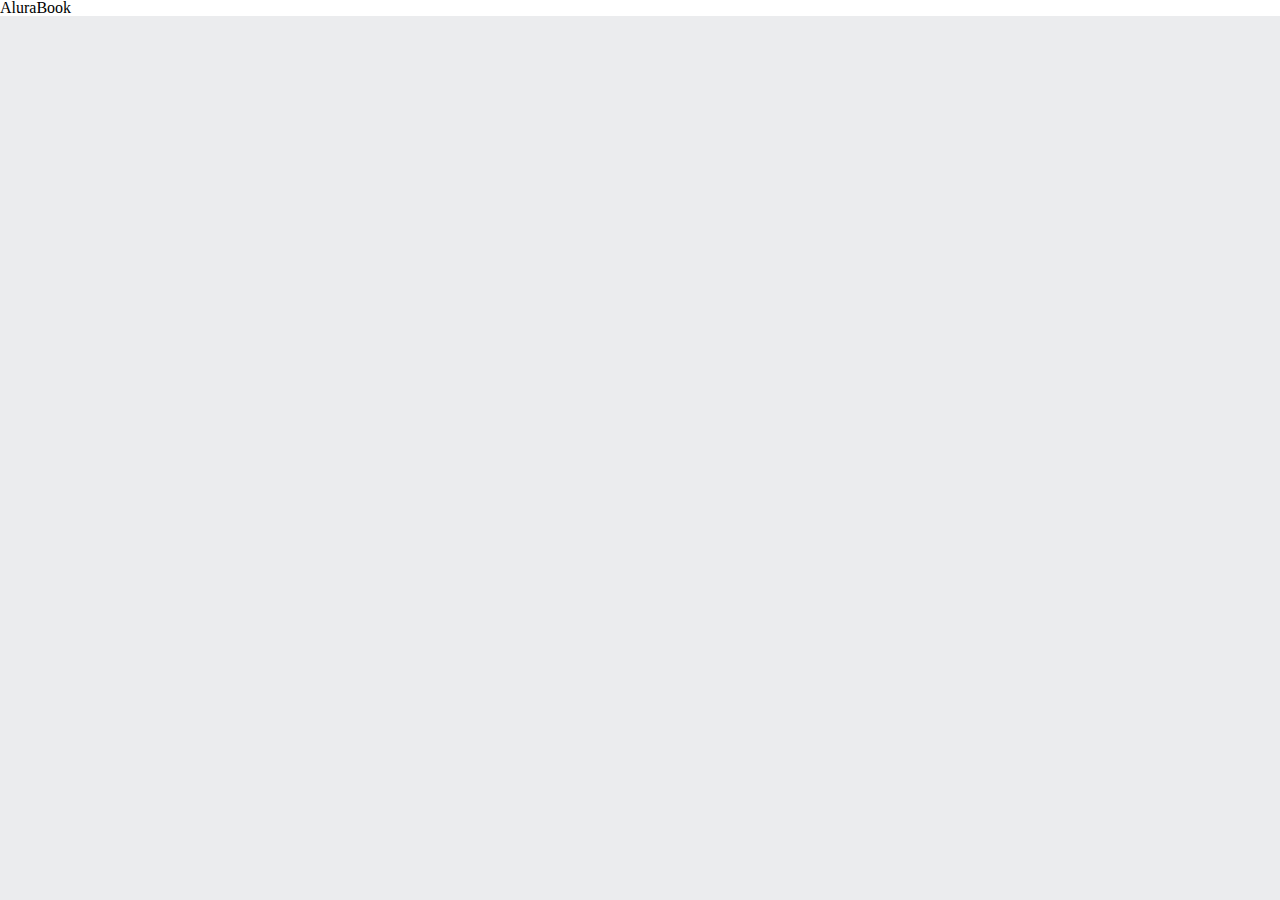
<file: inde.html>
<!DOCTYPE html>
<html lang="pt-br">
<head>
     <meta charset="UTF-8">
     <meta name="viewport" content="width=device-width, initial-scale=1.0">
     <link rel="stylesheet" href="reset.css">
     <link rel="stylesheet" href="style.css">
     <title>AluraBook</title>
</head>

<body>
     <h1>AluraBook</h1>
</body>

</html>
</file>
<file: style.css>
:root {
     --cor-de-fundo: #EBECEE;
}

body {
     background-color: var(--cor-de-fundo);
}

h1 {
     background-color: white;
}
</file>
